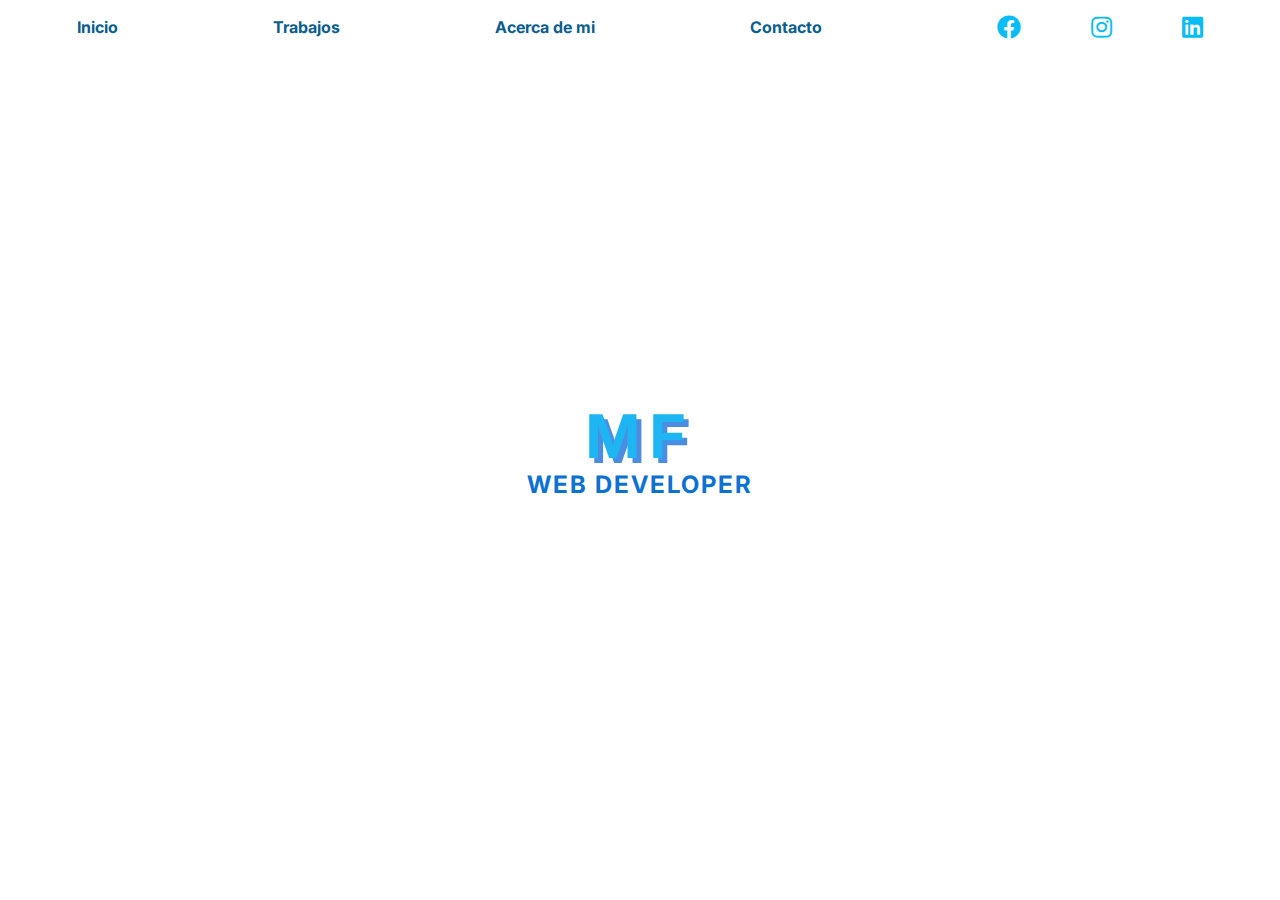
<file: index.html>
<!DOCTYPE html>
<html lang="es">
<head>
    <meta charset="UTF-8">
    <meta http-equiv="x-ua-compatible" content="ie=edge">
	<meta name="viewport" content="width=device-width, initial-scale=1.0">
	<link href="https://fonts.googleapis.com/css2?family=Inter:wght@200;300;400&family=Playfair+Display:ital,wght@0,400;0,500;0,600;0,700;0,800;0,900;1,400;1,500;1,600;1,700;1,800;1,900&display=swap" rel="stylesheet">
	<link rel="stylesheet" href="css/styleindex.css">
	<link href="https://cdnjs.cloudflare.com/ajax/libs/font-awesome/5.15.2/css/all.min.css" rel="stylesheet" />
	<title>Mi Porfolio</title>
</head>
<body>
	<nav>
		<ul>
			<li><a href="index.html">Inicio</a></li>
			<li><a href="trabajos.html">Trabajos</a></li>
			<li><a href="acercademi.html">Acerca de mi</a></li>
			<li><a href="contacto.html">Contacto</a></li>
			<div class="divsocial">	
				<li><a href="https://www.facebook.com/mandrakeMc/" class="social"><i class="fab fa-facebook"></i></a></li>
				<li><a href="https://www.instagram.com/mandrahh/" class="social"><i class="fab fa-instagram"></i></a></li>
				<li><a href="https://www.linkedin.com/in/mauro-flores-77043821b/" class="social"><i class="fab fa-linkedin"></i></a></li>
			</div>
		</ul>
	</nav>
	<main>
		<section id="logo">
			<div class="row">
			  <div class="col-sm-12 col-md-6">
				<div class="div-logo">
				  <h2 class="h2-logo"><span>M</span><span>F</span></h2>
				  <h4 class="h4-logo">Web Developer</h4>
				</div>
			  </div>
			</div>
		  </section>
	</main>
	<script src="https://cdn.jsdelivr.net/npm/bootstrap@5.3.0-alpha1/dist/js/bootstrap.bundle.min.js" integrity="sha384-w76AqPfDkMBDXo30jS1Sgez6pr3x5MlQ1ZAGC+nuZB+EYdgRZgiwxhTBTkF7CXvN" crossorigin="anonymous"></script>
</body>
</html>
</file>
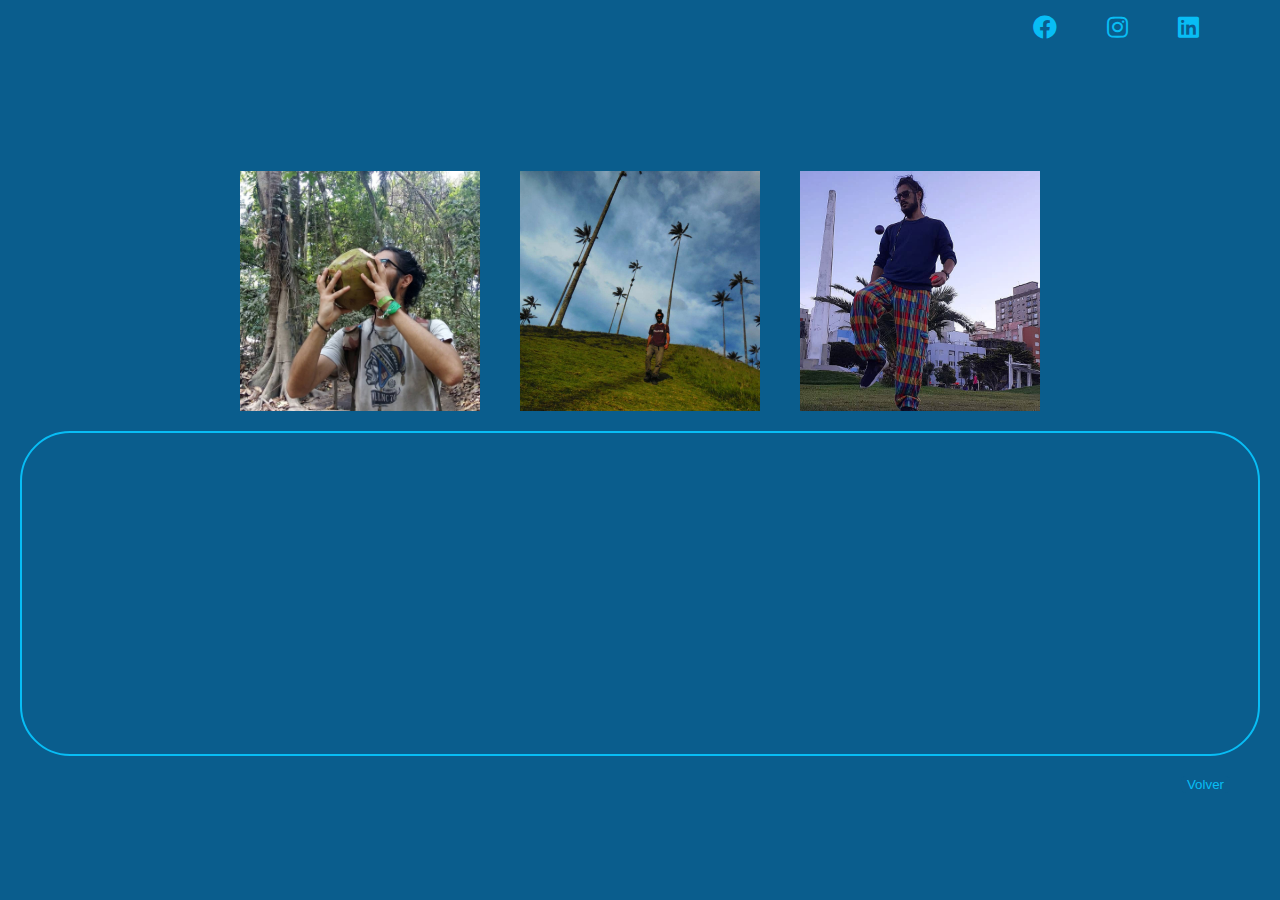
<file: acercademi.html>
<head>
  <meta charset="UTF-8">
  <meta http-equiv="x-ua-compatible" content="ie=edge">
  <meta name="viewport" content="width=device-width, initial-scale=1.0">
  <link rel="preconnect" href="https://fonts.googleapis.com">
  <link rel="preconnect" href="https://fonts.gstatic.com" crossorigin>
  <link href="https://fonts.googleapis.com/css2?family=Inter:wght@200;300;400&family=Playfair+Display:ital,wght@0,400;0,500;0,600;0,700;0,800;0,900;1,400;1,500;1,600;1,700;1,800;1,900&display=swap" rel="stylesheet">
  <link rel="stylesheet" href="https://cdnjs.cloudflare.com/ajax/libs/font-awesome/5.15.2/css/all.min.css" />
  <link rel="stylesheet" href="css/acercademi.css">
  <link href="https://cdn.jsdelivr.net/npm/bootstrap@5.3.0-alpha1/dist/css/bootstrap.min.css" rel="stylesheet" integrity="sha384-GLhlTQ8iRABdZLl6O3oVMWSktQOp6b7In1Zl3/Jr59b6EGGoI1aFkw7cmDA6j6gD" crossorigin="anonymous">
  <title>Mi Porfolio</title>
</head>
<body>
  <nav>
    <ul>
      <li><a href="index.html">Inicio</a></li>
      <li><a href="trabajos.html">Trabajos</a></li>
      <li><a href="acercademi.html">Acerca de mi</a></li>
      <li><a href="contacto.html">Contacto</a></li>
      <li>
        <div class="divsocial">
          <a href="https://www.facebook.com/mandrakeMc/" class="social" rel="noopener"><i class="fab fa-facebook"></i></a>
          <a href="https://www.instagram.com/mandrahh/" class="social" rel="noopener"><i class="fab fa-instagram"></i></a>
          <a href="https://www.linkedin.com/in/mauro-flores-77043821b/" class="social" rel="noopener"><i class="fab fa-linkedin"></i></a>
        </div>
      </li>
    </ul>
  </nav>
  <section class="container">
    <h2 class="text-center">Un poco acerca de mi</h2>
    <div class="row">
      <div class="col">
        <div class="gallery">
          <div class="gallery-item">
            <img src="imágenes/foto1.jpg" alt="Imagen 1" />
          </div>
          <div class="gallery-item">
            <img src="imágenes/foto2.jpg" alt="Imagen 2" />
          </div>
          <div class="gallery-item">
            <img src="imágenes/foto3.jpg" alt="Imagen 3" />
          </div>
        </div>
        <p class="pacerca">
          Mi nombre es Mauro, tengo 32 años y durante mucho tiempo fui mochilero, lo que me llevó a recorrer vastos lugares de nuestra América Latina, como Bolivia, Perú, Colombia, Ecuador y Chile.
          <br /><br />
          Soy autodidacta, escritor, y entusiasta de la tecnología.<br />
          Actualmente me estoy enfocando en el desarrollo web, más específicamente en la parte Frontend, aunque aspiro a convertirme en Fullstack Developer.
          <br /><br />
          Como dato de color, también soy bailarín, artesano y malabarista.<br /><br />
          Me gusta aprender cosas nuevas todo el tiempo.
        </p>
      </div>
    </div>
  </section>
  <button id="botonvolver" type="button">Volver</button>
  <script src="js/function.js"></script>
  <script src="https://cdn.jsdelivr.net/npm/bootstrap@5.3.0-alpha1/dist/js/bootstrap.bundle.min.js" integrity="sha384-w76AqPfDkMBDXo30jS1Sgez6pr3x5MlQ1ZAGC+nuZB+EYdgRZgiwxhTBTkF7CXvN" crossorigin="anonymous"></script>
</body>
</file>
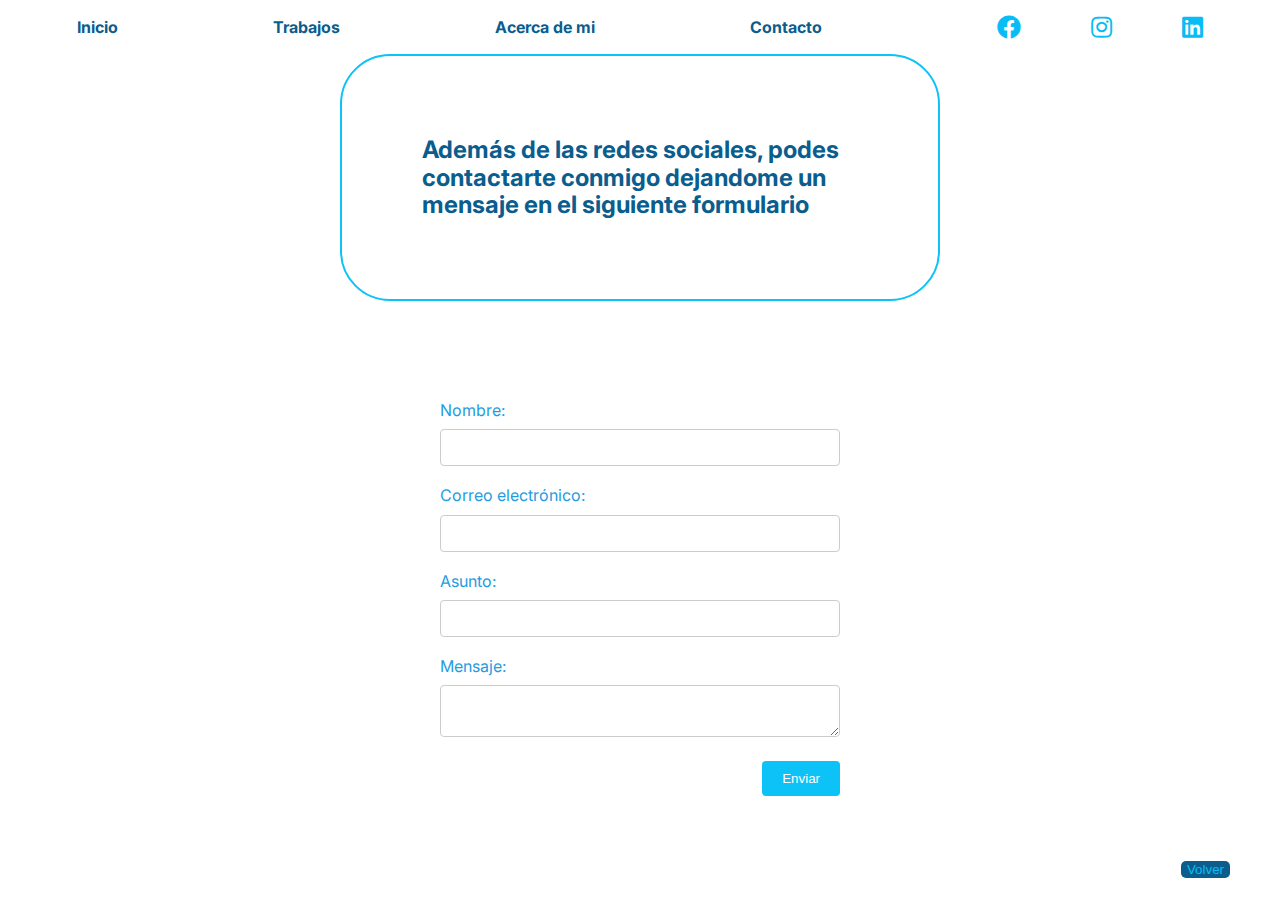
<file: contacto.html>
<!DOCTYPE html>
<html lang="es">
<head>
    <meta charset="UTF-8">
    <meta http-equiv="x-ua-compatible" content="ie=edge">
	<meta name="viewport" content="width=device-width, initial-scale=1.0">
	<link rel="preconnect" href="https://fonts.googleapis.com">
    <link rel="preconnect" href="https://fonts.gstatic.com" crossorigin>
    <link href="https://fonts.googleapis.com/css2?family=Playfair+Display:ital,wght@0,400;0,500;0,600;0,700;0,800;0,900;1,400;1,500;1,600;1,700;1,800;1,900&display=swap" rel="stylesheet">
	<link rel="preconnect" href="https://fonts.googleapis.com">
    <link rel="preconnect" href="https://fonts.gstatic.com" crossorigin>
    <link href="https://fonts.googleapis.com/css2?family=Inter:wght@200;300;400&family=Playfair+Display:ital,wght@0,400;0,500;0,600;0,700;0,800;0,900;1,400;1,500;1,600;1,700;1,800;1,900&display=swap" rel="stylesheet">
	<link rel="stylesheet" href="css/contacto.css">
    <link href="https://cdn.jsdelivr.net/npm/bootstrap@5.3.0-alpha1/dist/css/bootstrap.min.css" rel="stylesheet" integrity="sha384-GLhlTQ8iRABdZLl6O3oVMWSktQOp6b7In1Zl3/Jr59b6EGGoI1aFkw7cmDA6j6gD" crossorigin="anonymous">
	<link rel="stylesheet" href="https://cdnjs.cloudflare.com/ajax/libs/font-awesome/5.15.2/css/all.min.css" />
	<title>Mi Porfolio</title>
</head>
<body>
    <nav>
        <ul>
            <li><a href="index.html">Inicio</a></li>
            <li><a href="trabajos.html">Trabajos</a></li>
            <li><a href="acercademi.html">Acerca de mi</a></li>
            <li><a href="contacto.html">Contacto</a></li>
            <div class="divsocial">	
                <li><a href="https://www.facebook.com/mandrakeMc/" class="social"><i class="fab fa-facebook"></i></a></li>
                <li><a href="https://www.instagram.com/mandrahh/" class="social"><i class="fab fa-instagram"></i></a></li>
                <li><a href="https://www.linkedin.com/in/mauro-flores-77043821b/" class="social"><i class="fab fa-linkedin"></i></a></li>
            </div>
        </ul>
    </nav>
   <section class="container">
    <h2 class="h2cont">Además de las redes sociales, podes contactarte conmigo dejandome un mensaje en el siguiente formulario</h2>
    <form id="formulario">
        <label for="nombre">Nombre:</label>
        <input type="text" id="nombre" name="nombre" required>
      
        <label for="email">Correo electrónico:</label>
        <input type="email" id="email" name="email" required>
      
        <label for="asunto">Asunto:</label>
        <input type="text" id="asunto" name="asunto" required>
      
        <label for="mensaje">Mensaje:</label>
        <textarea id="mensaje" name="mensaje" required></textarea>
      
        <button type="submit">Enviar</button>
      </form>
   </section>
</body>  
   <button id="botonvolver">Volver</button>
   <script src="js/function.js"></script>
    <script src="https://cdn.jsdelivr.net/npm/bootstrap@5.3.0-alpha1/dist/js/bootstrap.bundle.min.js" integrity="sha384-w76AqPfDkMBDXo30jS1Sgez6pr3x5MlQ1ZAGC+nuZB+EYdgRZgiwxhTBTkF7CXvN" crossorigin="anonymous"></script>
</file>
<file: css/styleindex.css>
* {
  box-sizing: border-box;
}

html {
  line-height: 1.15;
  -webkit-text-size-adjust: 100%; 
  font-family: 'Inter', sans-serif, 'Playfair Display', serif;
  scroll-behavior: smooth;
  min-width: 753px;
}

body {
  margin: 0;
  background-color: #fff;
}

nav ul {
  margin: 0;
  padding: 0;
  list-style: none;
  display: flex;
  justify-content: space-around;
  align-items: center;
}

nav li {
  margin: 0 10px;
}

nav a {
  color: #0a5d8d ;
  text-decoration: none;
  font-weight: bold;
  transition: color 0.3s;
  padding: 15px;
}

nav a:hover {
  color: #007bff;
}

.divsocial{
  display: inline-flex;
  align-items: center;
}

.social {
  display: flex;
  justify-content: center;
  align-items: center;
  margin-left: 20px;
  color: #08bdf5;
  font-size: 24px;
  transition: color 0.3s ease;
}

.social:hover {
  color: #007bff; 
} 

.div-logo {
  position: absolute;
  top: 50%;
  left: 50%;
  transform: translate(-50%, -50%);
  display: inline-block;
  text-align: center;
}

.h2-logo {
  font-size: 50px;
  margin: 0;
  display: flex;
  align-items: center;
  justify-content: center;
}

.h2-logo span {
  color: #1db6f3;
  font-weight: bold;
  font-size: 60px;
  text-shadow: 5px 5px #0963d8bb;
  margin-right: 10px;
  
  
}

.h4-logo {
  font-size: 24px;
  margin: 0;
  color: #0B72D4;
  text-transform: uppercase;
  letter-spacing: 2px;
}


.social a {
  width: 5px; 
  height: 40px;
  display: flex;
  justify-content: center;
  align-items: center;
  margin: 10px; 
}


.container {
  max-width: 1024px;
  margin: 10px;
  background-color: #fff;
  font-size: 16px;
  
}


@media only screen and (max-width: 600px) {
  .nav-container {
    margin: 10px;
    background-color: #7fe6f8;
    font-size: 14px;
  }
  .h2-logo span {
    color: #083f55;}
  .h4-logo {
    color: #0dc0c0;
  }  
  }

@media screen and (max-width: 1023px) {
  .nav-container {
    margin: 10px;
    background-color: #60e9f3;
    font-size: 14px;
  }
  .h2-logo span {
    color: #0b7e9b;}
  .h4-logo {
      color: #2aa0a8;
    }  
}

@media screen and (max-width: 767px) {
  .nav-container {
    margin: 10px;
    background-color: #0dc0c0;
    font-size: 12px;
  }
  .h2-logo span {
    color: #095988;}
  .h4-logo {
      color: #01b1dd;
    }  
}
</file>
<file: css/acercademi.css>
/* Estilos generales */
* {
  box-sizing: border-box;
}

html {
  font-family: 'Inter', sans-serif;
  line-height: 1.15;
  -webkit-text-size-adjust: 100%;
}

body {
  margin: 0;
  background-color: #0a5d8d;
}

/* Estilos de navegación */
nav ul {
  display: flex;
  justify-content: space-around;
  align-items: center;
  margin: 0;
  padding: 0;
  list-style: none;
}

nav li {
  margin: 0 10px;
}

nav a {
  font-weight: bold;
  padding: 15px;
  color: #0a5d8d;
  text-decoration: none;
  transition: color 0.3s;
}

nav a:hover {
  color: #007bff;
}

/* Estilos de redes sociales */
.divsocial {
  display: inline-flex;
  align-items: center;
}

.social {
  display: flex;
  justify-content: center;
  align-items: center;
  margin-left: 20px;
  font-size: 24px;
  color: #08bdf5;
  transition: color 0.3s ease;
}

.social:hover {
  color: #007bff;
}

/* Estilos del contenido principal */
.text-center{
  text-align: center;
  color: #0a5d8d;
  padding-top: 50px ;
}  
.gallery {
display: flex;
justify-content: space-between;
width: 100%;
max-width: 800px;
margin: 0 auto;
}

.gallery-item {
flex: 0 0 30%;
}

.gallery-item img {
width: 100%;
}

.pacerca {
  text-align: center;
  color: #0a5d8d;
  padding: 50px;
  margin: 20px;
  font-style: italic;
  font-size: larger;
  border-radius: 50px;
  border: #08bdf5 2px solid;
}
#botonvolver{
  color:#08bdf5;
  background-color: #0a5d8d;
  border: none; 
  border-radius: 5px;
  float: right;
  margin-right: 50px ;
  margin-bottom: 25px;
}

@media only screen and (max-width: 600px) {
  .container {
    margin: 15px;
    background-color: #7fe6f8;
    font-size: 14px;
  }
}

@media screen and (max-width: 1023px) {
  .container {
    margin: 15px;
    background-color: #60e9f3;
    font-size: 14px;
  }
  .pacerca {  
    border: #0a5f77 2px solid;
  }
}

@media screen and (max-width: 767px) {
  .container {
    margin: 10px;
    background-color: #0dc0c0;
    font-size: 12px;}
  }
</file>
<file: css/contacto.css>
/* Estilos generales */
* {
  box-sizing: border-box;
}

html {
  font-family: 'Inter', sans-serif;
  line-height: 1.15;
  -webkit-text-size-adjust: 100%;
}

body {
  margin: 0;
  background-color: #fff;
}

/* Estilos de navegación */
nav ul {
  display: flex;
  justify-content: space-around;
  align-items: center;
  margin: 0;
  padding: 0;
  list-style: none;
}

nav li {
  margin: 0 10px;
}

nav a {
  font-weight: bold;
  padding: 15px;
  color: #0a5d8d;
  text-decoration: none;
  transition: color 0.3s;
}

nav a:hover {
  color: #007bff;
}

/* Estilos de redes sociales */
.divsocial {
  display: inline-flex;
  align-items: center;
}

.social {
  display: flex;
  justify-content: center;
  align-items: center;
  margin-left: 20px;
  font-size: 24px;
  color: #08bdf5;
  transition: color 0.3s ease;
}

.social:hover {
  color: #007bff;
}

/* Estilos del contenido principal */
.h2cont {
  max-width: 600px;
  margin: 0 auto;
  padding: 80px;
  color: #0a5d8d;
  border-radius: 50px;
  border: 2px solid #0CC2F6;
}

form {
  max-width: 600px;
  margin: 0 auto;
  padding: 100px;
}

label {
  display: block;
  margin-bottom: 10px;
  color: #259ce0;
}

input[type="text"],
input[type="email"],
textarea {
  width: 100%;
  padding: 10px;
  margin-bottom: 20px;
  border: 1px solid #ccc;
  border-radius: 4px;
}

button[type="submit"] {
  float: right;
  background-color: #0CC2F6;
  color: white;
  padding: 10px 20px;
  border: none;
  border-radius: 4px;
  cursor: pointer;
}

button[type="submit"]:hover {
  background-color: #00E0D6;
}

#botonvolver{
  color:#08bdf5;
  background-color: #0a5d8d;
  border: none; 
  border-radius: 5px;
  float: right;
  margin-right: 50px ;
  margin-bottom: 25px;
}

@media only screen and (max-width: 600px) {
  .container {
    margin: 15px;
    background-color: #7fe6f8;
    font-size: 14px;
  }
  label{
    color:#0a5f77;
  }
}

@media screen and (max-width: 1023px) {
  .container {
    margin: 15px;
    background-color: #60e9f3;
    font-size: 14px;
  }
  .h2cont {
    border: #0a5f77 solid 2px;
  }
  label{
    color:#0a5f77;
  }
}

@media screen and (max-width: 767px) {
  .container {
    margin: 10px;
    background-color: #0dc0c0;
    font-size: 12px;}
    label{
      color:#0a5f77;
    }
  }
</file>
